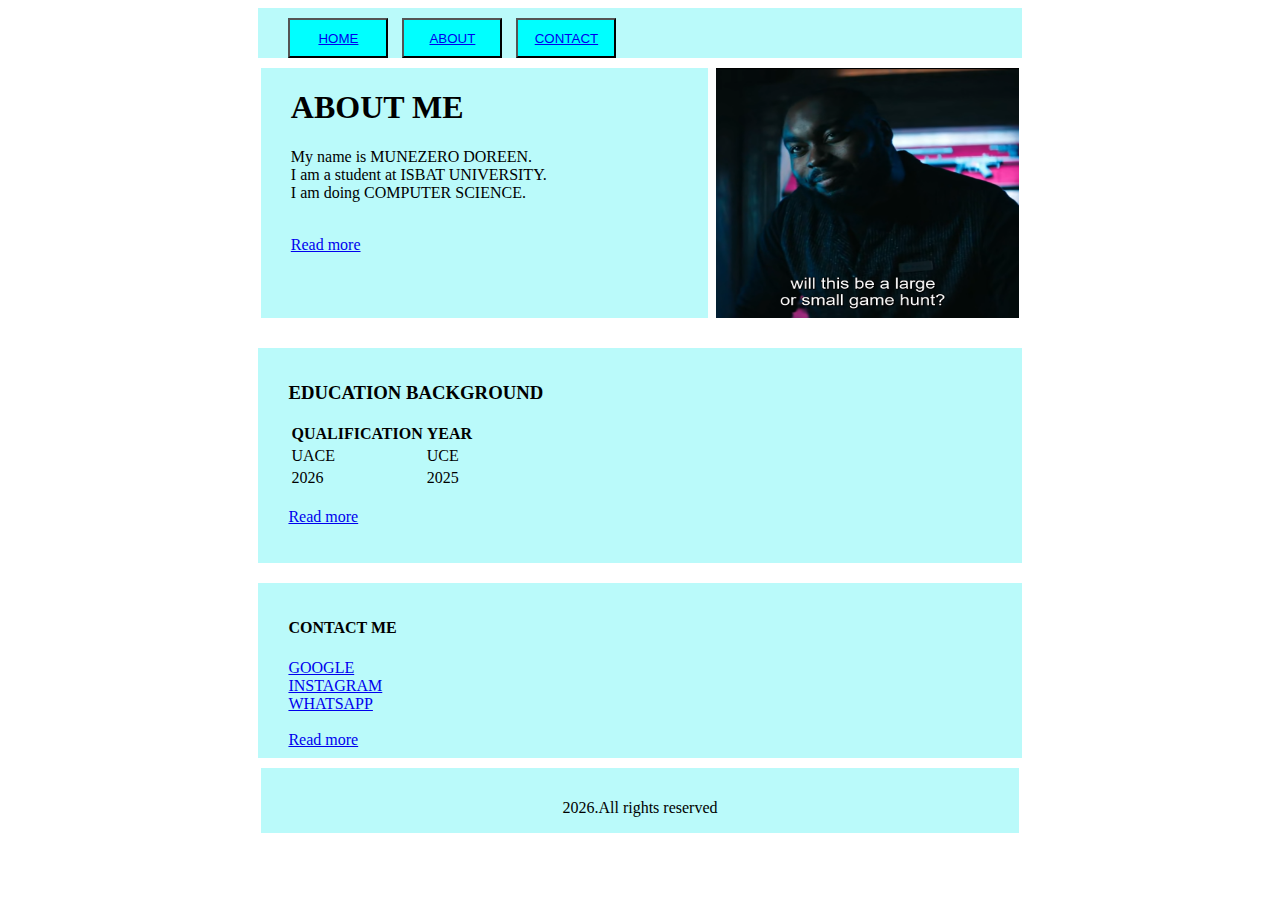
<file: index.html>
<!DOCTYPE html>
<html lang="en">

<head>
    <meta charset="UTF-8">
    <meta name="viewport" content="width=device-width, initial-scale=1.0">
    <title>Home</title>
    <link rel="stylesheet" href="styleshome.css">
</head>

<body>
    <div class="dee">
        <button class="b"><a href="index.html">HOME</a></button>
        <button class="c"><a href="about.html">ABOUT</a></button>
        <button class="d"><a href="contact.html">CONTACT</a></button>
    </div>
    <div class="dora">
        <div class="doreen">
            <h1>ABOUT ME</h1>
            <p>My name is MUNEZERO DOREEN.
                <br>I am a student at ISBAT UNIVERSITY.
                <br>I am doing COMPUTER SCIENCE.
            </p>
            <br>
            <a href="about.html">Read more</a>
        </div>
        <div class="munezero">
            <img src="hss.png">
        </div>
    </div>
    <div class="drex">
        <h3>EDUCATION BACKGROUND</h3>
        <table>
            <tr>
                <th>QUALIFICATION</th>
                <th>YEAR</th>
            </tr>
            <tr>
                <td>UACE</td>
                <td>UCE</td>
            </tr>
            <tr>
                <td>2026</td>
                <td>2025</td>
            </tr>
        </table>
        <br>
        <a href="about.html">Read more</a>
    </div>
    <div class="deedrex">
        <h4>CONTACT ME</h4>
        <a href="https://www.google.com">GOOGLE</a><br>
        <a href="https://www.instagram.com">INSTAGRAM</a><br>
        <a href="https://www.whatsapp.com">WHATSAPP</a><br>
        <br>
        <a href="contact.html">Read more</a>
    </div>
    <div class="mune">
        <p>2026.All rights reserved</p>
    </div>
</body>

</html>
</file>
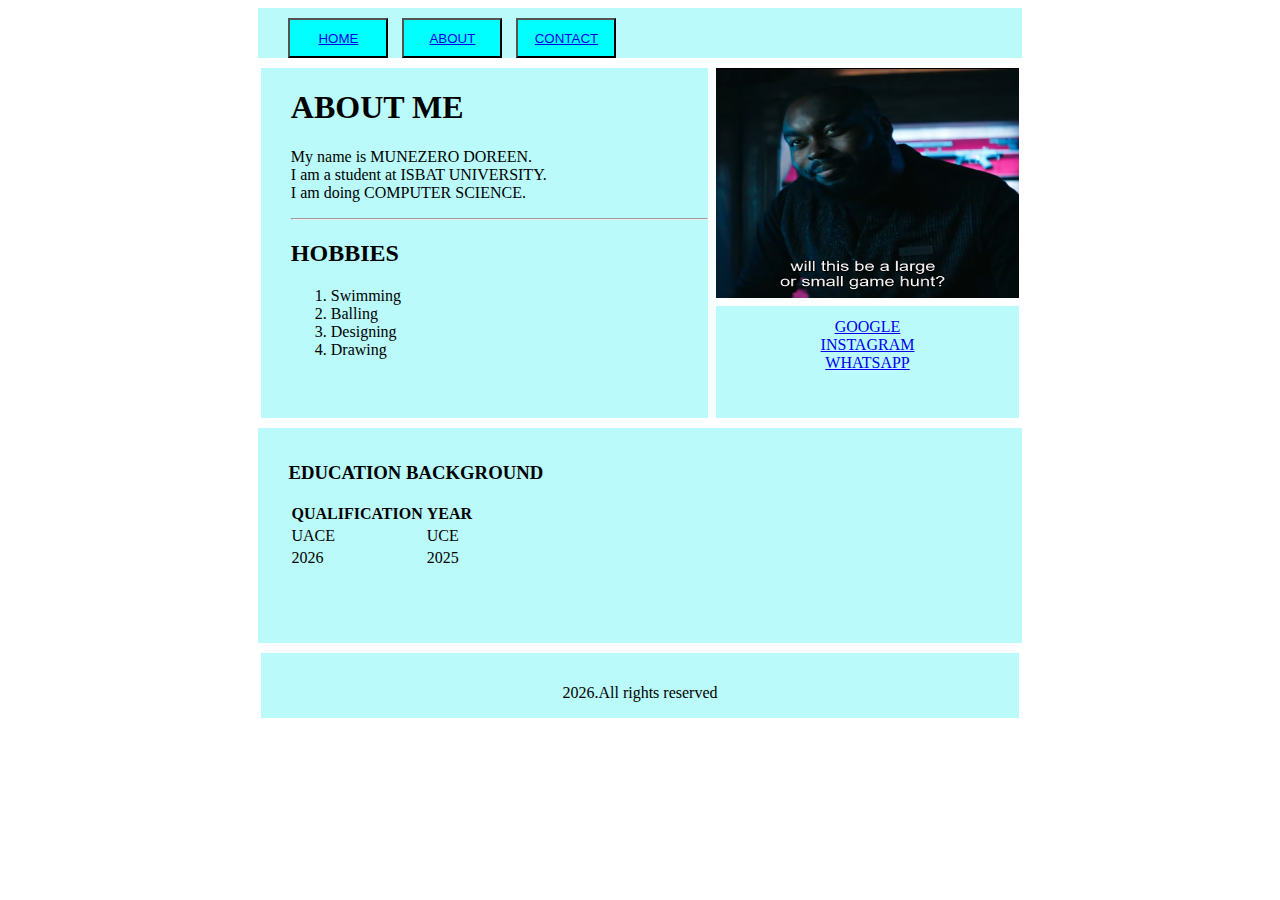
<file: about.html>
<!DOCTYPE html>
<html lang="en">
<head>
    <meta charset="UTF-8">
    <meta name="viewport" content="width=device-width, initial-scale=1.0">
    <title>About</title>
    <link rel="stylesheet" href="stylesabout.css">
</head>
<body>
    <div class="dee">
        <!-- <a href="home.html">HOME</a> -->
        <!-- <a href="about.html">ABOUT</a> -->
        <!-- <a href="contact.html">CONTACT</a> -->
        <button class="b"><a href="index.html">HOME</a></button>
        <button class="c"><a href="about.html">ABOUT</a></button>
        <button class="d"><a href="contact.html">CONTACT</a></button>
    </div>
    <div class="dora">
        <div class="doreen">
            <h1>ABOUT ME</h1>
            <p>My name is MUNEZERO DOREEN.
                <br>I am a student at ISBAT UNIVERSITY.
                <br>I am doing COMPUTER SCIENCE.
            </p>
            <hr>
            <h2>HOBBIES</h2>
            <ol>
                <li>Swimming</li>
                <li>Balling</li>
                <li>Designing</li>
                <li>Drawing</li>

            </ol>
        </div>
        <div class="munezero">
            <div class="munezerolong">
                <img src="hss.png">
            </div>
            <div class="munezeroshort">
                <a href="https://www.google.com">GOOGLE</a><br>
                <a href="https://www.instagram.com">INSTAGRAM</a><br>
                <a href="https://www.whatsapp.com">WHATSAPP</a><br>
            </div>
        </div>
    </div>
    <div class="drex">
        <h3>EDUCATION BACKGROUND</h3>
        <table>
            <tr>
                <th>QUALIFICATION</th>
                <th>YEAR</th>
            </tr>
            <tr>
                <td>UACE</td>
                <td>UCE</td>
            </tr>
            <tr>
                <td>2026</td>
                <td>2025</td>
            </tr>
        </table>
    </div>
    <div class="mune">
        <p>2026.All rights reserved</p>
    </div>
</body>
</html>
</file>
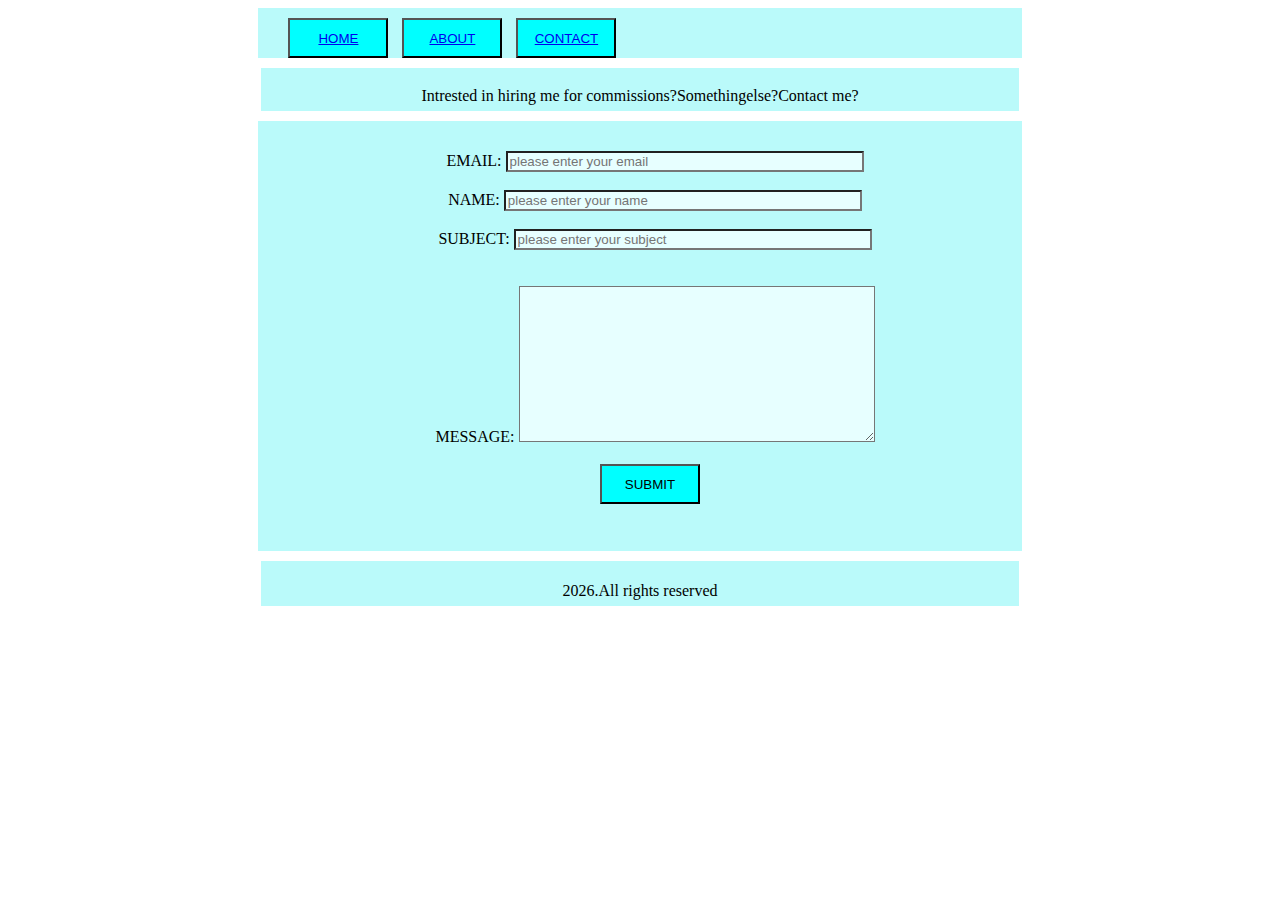
<file: contact.html>
<!DOCTYPE html>
<html lang="en">

<head>
    <meta charset="UTF-8">
    <meta name="viewport" content="width=device-width, initial-scale=1.0">
    <title>Contact</title>
    <link rel="stylesheet" href="stylescontact.css">
</head>

<body>

    <div class="dee">
        <button class="b"><a href="index.html">HOME</a></button>
        <button class="c"><a href="about.html">ABOUT</a></button>
        <button class="d"><a href="contact.html">CONTACT</a></button>

    </div>
    <div class="dora">
        <p>Intrested in hiring me for commissions?Somethingelse?Contact me?</p>
    </div>
    <div class="drex">
        <label> EMAIL:</label>
        <input type="email" placeholder="please enter your email"><br><br>
        <label>NAME:</label>
        <input type="text" placeholder="please enter your name"><br><br>
        <label>SUBJECT:</label>
        <input type="text" placeholder="please enter your subject"><br><br><br>
        <label>MESSAGE:</label>
        <textarea></textarea>
        <br><br>
        <button class="g">SUBMIT</button>
    </div>
    <div class="mune">
        <p>2026.All rights reserved</p>
    </div>

</body>

</html>
</file>
<file: styleshome.css>
.dee{
   background-color: rgb(186, 250, 250);
   height: 40px;
   width: 58%;
   margin: auto;
   margin-bottom: 10px;
   padding-top: 10px;
   padding-left: 30px;
}
.dora{
   background-color: rgb(252, 253, 253);
   height: 250px;
   width: 60%;
   margin: auto;
   margin-bottom: 30px;
}
.drex{
   background-color: rgb(186, 250, 250);
   height: 200px;
   width: 58%;
   margin: auto;
   margin-bottom: 20px;
   padding-left: 30px;
   padding-top: 15px;
}
.deedrex{
   background-color: rgb(186, 250, 250);
   height: 160px;
   width: 58%;
   margin: auto;
   margin-bottom: 10px;
   padding-left: 30px;
   padding-top: 15px;
}
.mune{
   background-color: rgb(186, 250, 250);
   height: 50px;
   width: 60%;
   margin: auto;
   margin-bottom: 10px;
   text-align: center;
   padding-top:15px;
}
.b{
   background-color: aqua;
   height: 40px;
   margin-right: 10px;
    width: 100px;
}
.c{
   background-color: aqua;
   height: 40px; 
   margin-right: 10px;
    width: 100px;
}
.d{
    background-color: aqua;
    height: 40px;
    margin-right: 10px;
     width: 100px;
}
.doreen{
    background-color: rgb(186, 250, 250);
    height: 250px;
    width: 55%;
    float: left;
    padding-left: 30px;
}
.munezero{
    background-color: rgb(186, 250, 250);
    height: 250px;
    width: 40%;
    float: right;
}
img{
   height: 100%;
   width: 100%;
}
</file>
<file: stylesabout.css>
.dee{
   background-color: rgb(186, 250, 250);
   height: 40px;
   width: 58%;
   margin: auto;
   margin-bottom: 10px;
   padding-top: 10px;
   padding-left: 30px;
}
.dora{
   background-color: rgb(248, 253, 253);
   height: 350px;
   width: 60%;
   margin: auto;
   margin-bottom: 10px;
}
.drex{
   background-color: rgb(186, 250, 250);
   height: 200px;
   width: 58%;
   margin: auto;
   margin-bottom: 10px;
   padding-left: 30px;
   padding-top: 15px;
   /* text-align: center; */
   /* align-items: center; */
   /* table-layout: auto; */
}
.mune{
   background-color: rgb(186, 250, 250);
   height: 50px;
   width: 60%;
   margin: auto;
   margin-bottom: 10px;
   text-align: center;
   padding-top:15px;
}
.b{
   background-color: aqua;
   height: 40px;
   margin-right: 10px;
    width: 100px;
}
.c{
   background-color: aqua;
   height: 40px; 
   margin-right: 10px;
    width: 100px;
}
.d{
    background-color: aqua;
    height: 40px;
    margin-right: 10px;
     width: 100px;
}
.doreen{
    background-color: rgb(186, 250, 250);
    height: 350px;
    width: 55%;
    float: left;
    padding-left: 30px;
}
.munezero{
    background-color: rgb(253, 254, 254);
    height: 350px;
    width: 40%;
    float: right;
}
.munezerolong{
    background-color: rgb(253, 254, 254);
    height: 230px;
    width: 100%;
    margin-bottom: 8px;
}
.munezeroshort{
    background-color: rgb(186, 250, 250);
    height: 100px;
    width: 100%;
    text-align: center;
    padding-top: 12px;
}
img{
   height: 100%;
   width: 100%;
}
</file>
<file: stylescontact.css>
.dee {
    background-color: rgb(186, 250, 250);
    height: 40px;
    width: 58%;
    margin: auto;
    margin-bottom: 10px;
    padding-top: 10px;
    padding-left: 30px;
}

.dora {
    background-color: rgb(186, 250, 250);
    height: 40px;
    width: 60%;
    margin: auto;
    margin-bottom: 10px;
    text-align: center;
    padding-top: 3px;
}

.drex {
    background-color: rgb(186, 250, 250);
    height: 400px;
    width: 58%;
    margin: auto;
    margin-bottom: 10px;
    text-align: center;
    padding-left: 30px;
    padding-top: 30px;

}

.mune {
    background-color: rgb(186, 250, 250);
    height: 40px;
    width: 60%;
    margin: auto;
    text-align: center;
    padding-top: 5px;
}

.b {
    background-color: aqua;
    height: 40px;
    margin-right: 10px;
     width: 100px;
}

.c {
    background-color: aqua;
    height: 40px;
    margin-right: 10px;
     width: 100px;
}

.d {
    background-color: aqua;
    height: 40px;
    margin-right: 10px;
     width: 100px;
}

input {
    background-color: rgb(231, 255, 255);
    width: 350px;
}

textarea {
    background-color: rgb(231, 255, 255);
    height: 150px;
    width: 350px;

}

.g {
    background-color: aqua;
    height: 40px;
    margin-right: 10px;
    width: 100px;
}
</file>
